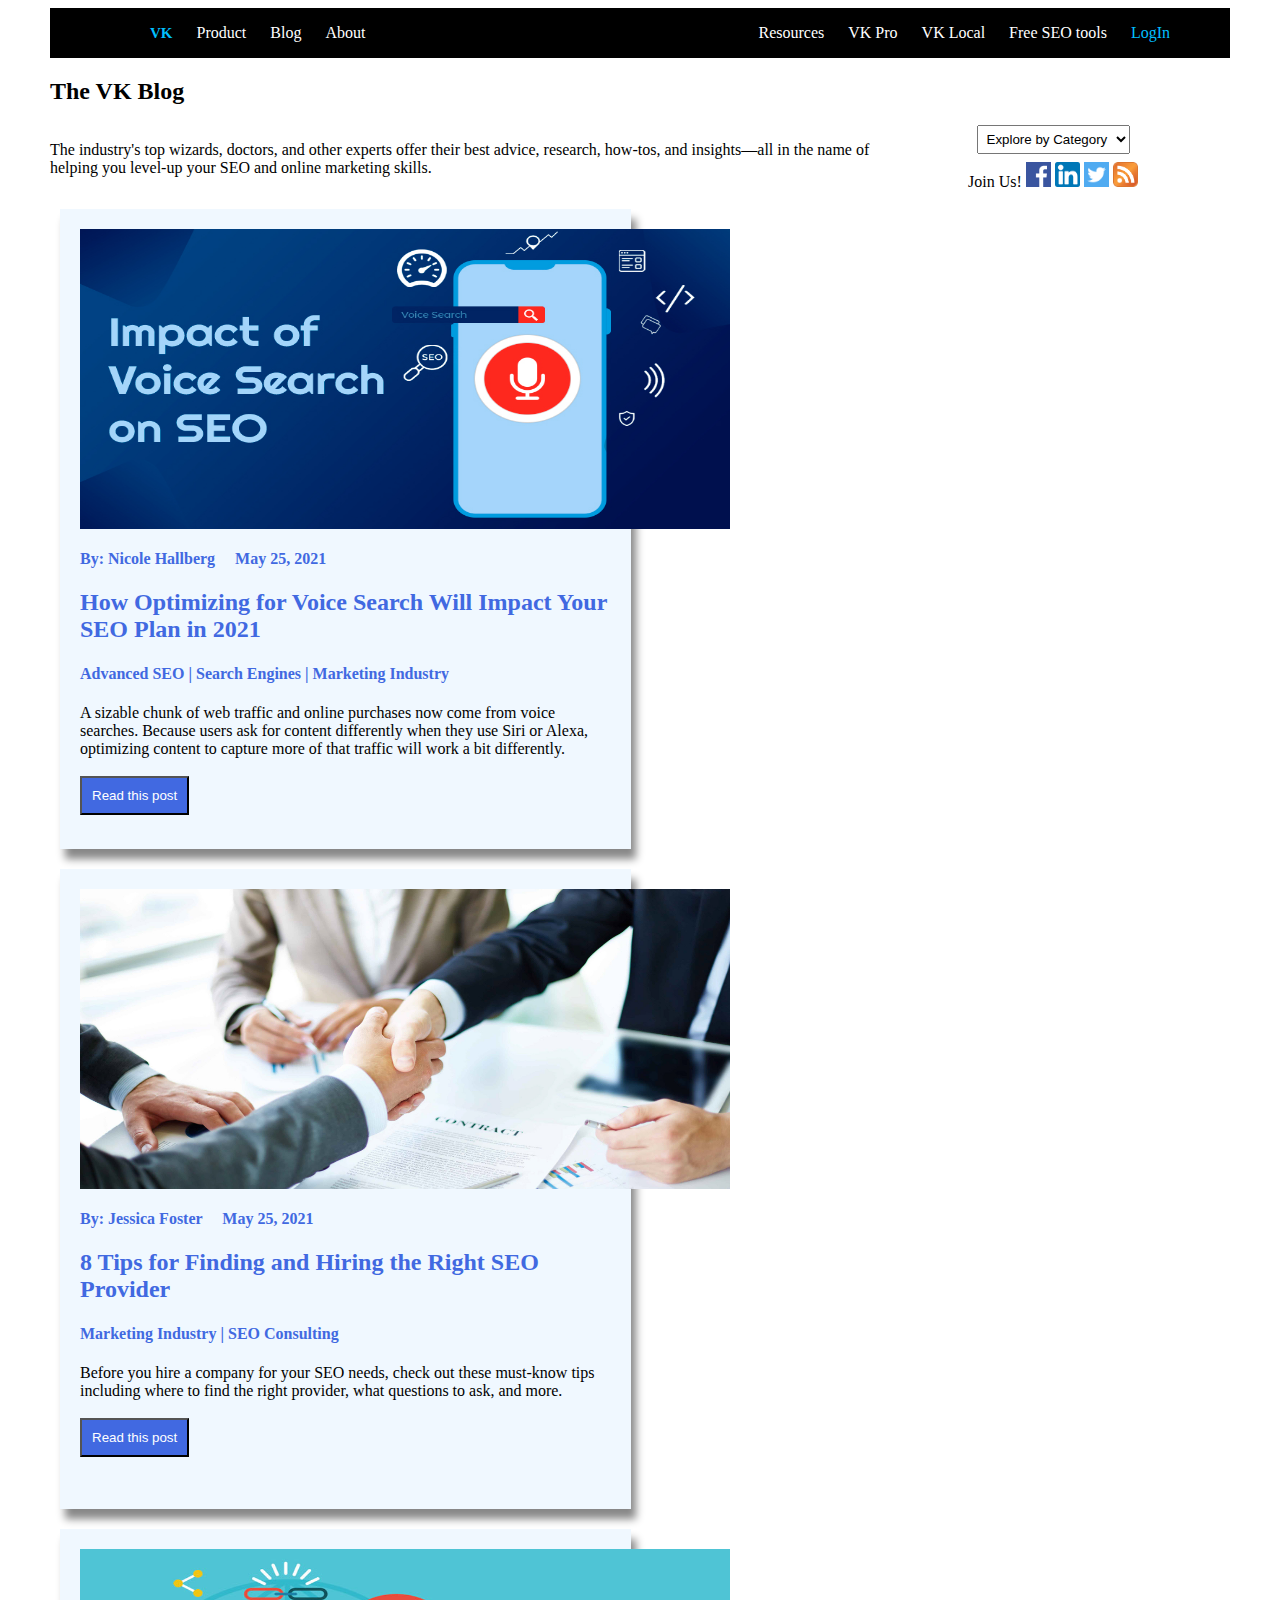
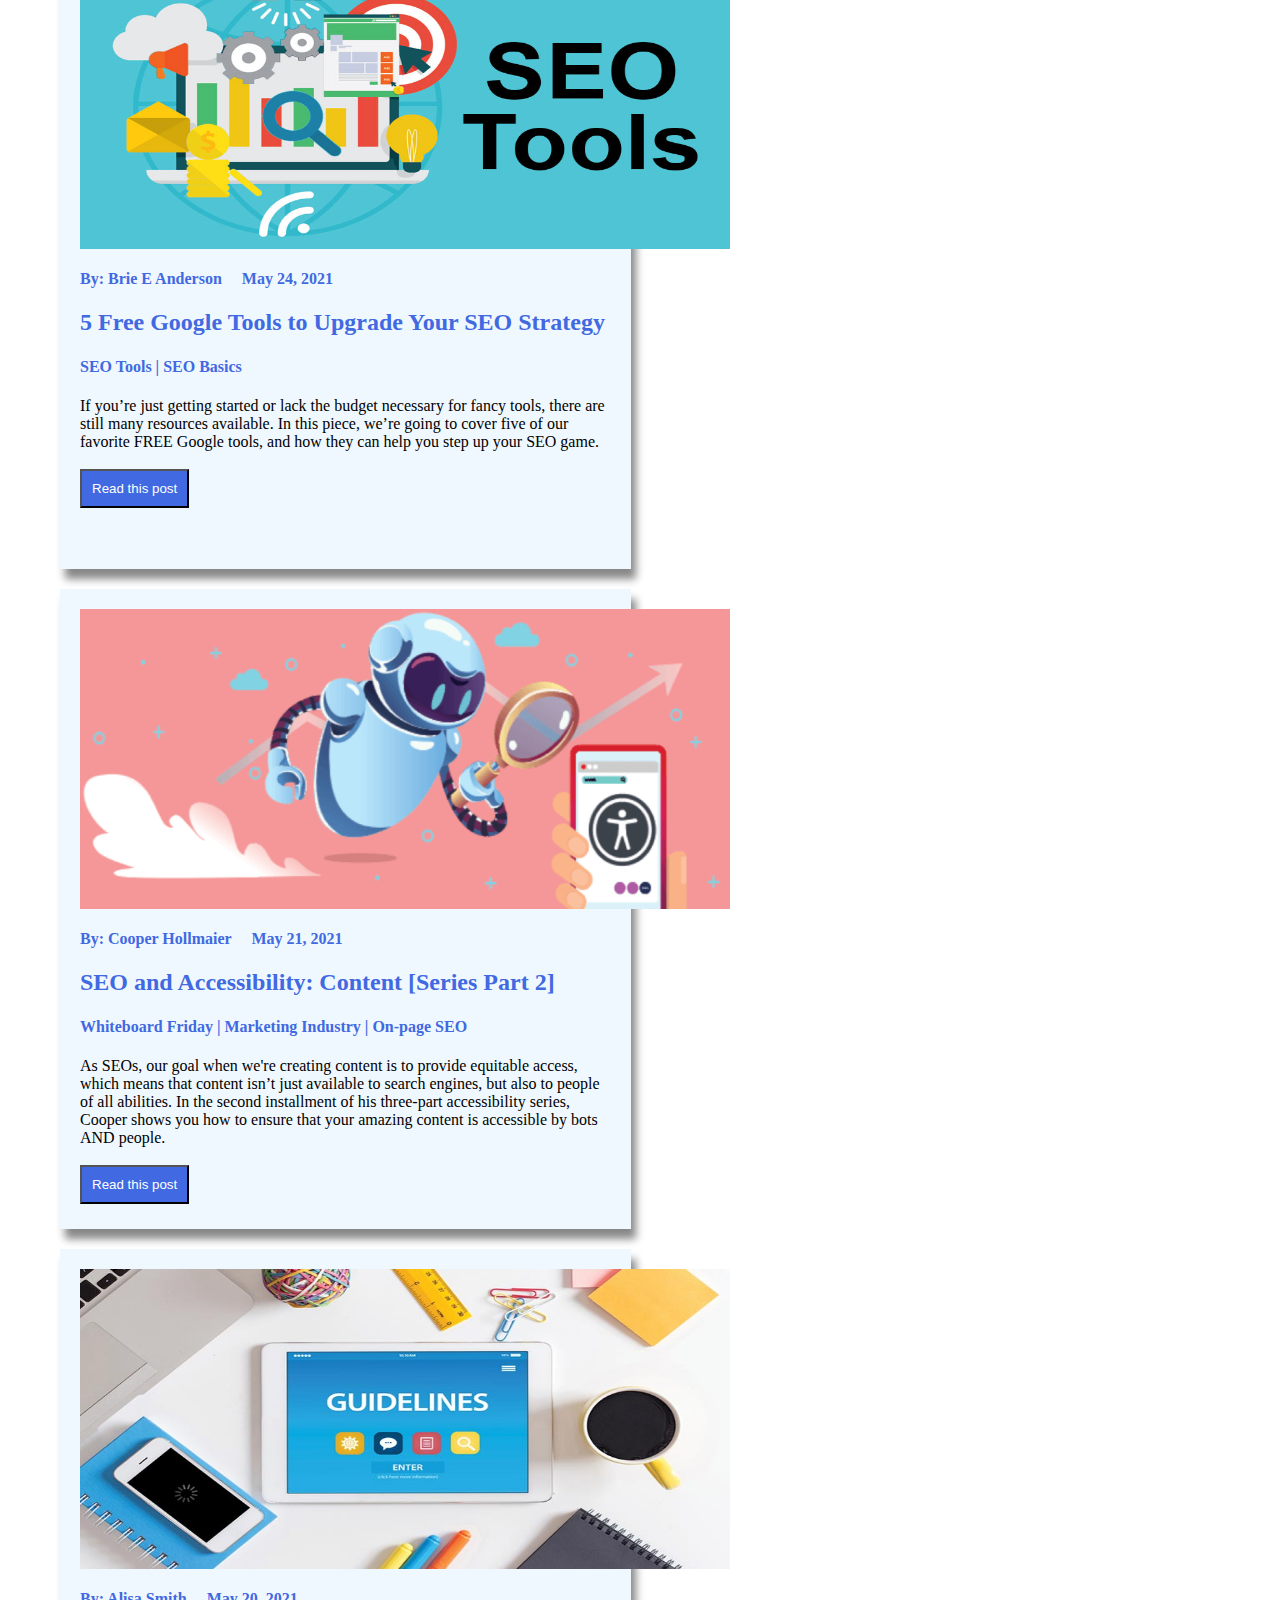
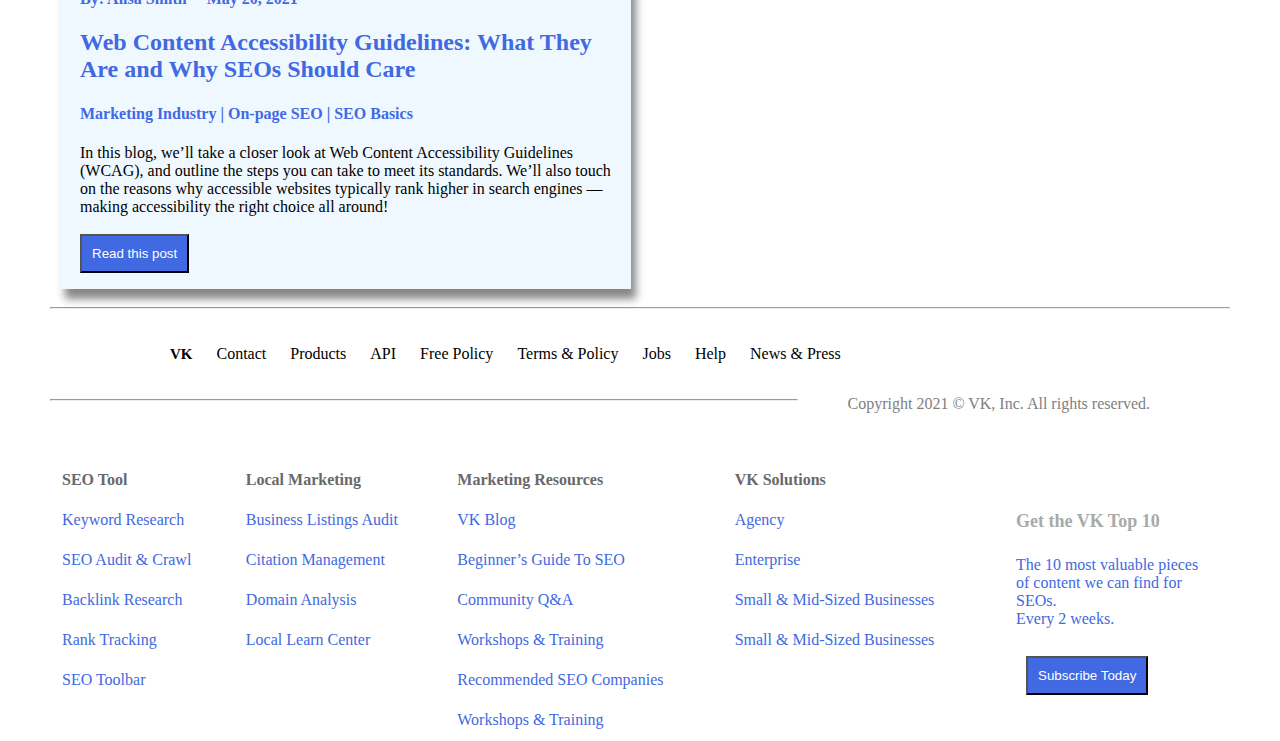
<file: Project1/index.html>
<html>
    <head>
        <link rel="stylesheet" href="stylesheet.css">
        <title>VK Blog</title>
         <meta name="viewport" content="width=device-width, initial-scale=1.0">
       
        
    </head>
    <body >
       
        <script type="text/javascript" src="prog.js"></script>
        
        <div class="container1">
          <div id="left-nav" class="nav" >
            <ul>
              <li><a class="logo"><b>VK</b></a></li>
              <li><a href="#">Product</a></li>
              <li><a href="index.html">Blog</a></li>
              <li><a href="#">About</a></li>
            </ul>
          </div>
          <div id="right-nav" class="nav">
            <ul>
              
              <li><i class="bi bi-search"></i></li>
              <li><a href="#">Resources</a></li>
              <li><a href="#">VK Pro</a></li>
              <li><a href="#">VK Local</a></li>
              <li><a href="#">Free SEO tools</a> </li>
              <li><a href="login.html" style="color: deepskyblue">LogIn</a></li>
            </ul>
          </div>

        </div>
        
        <div class="container2">
            <div class="container2">
              <h2 style="color: black">The VK Blog</h2>
              <div class="left-pan">
                <p>The industry's top wizards, doctors, and other experts offer their best advice, research, how-tos, and insights—all in the name of helping you level-up your SEO and online marketing skills.
                <p>
              </div>
              <div class="right-pan">
                 <select id="category">

                    <option value="Explore by Category">Explore by Category</option>
                    <option value="Advanced SEO">Advanced SEO</option>
                    <option value="Blogging">Blogging</option>
                    <option value="Branding">Branding</option>

                  </select>
                  <div class="join-us">
                    Join Us! 
                      <img src="images/fb-icon.png" width="25px" height="25px"/>
                      <img src="images/linkedIn.png" width="25px" height="25px"/>
                      <img src="images/twitter-icon.png" width="25px" height="25px"/>
                      <img src="images/Feed-icon.svg.png" width="25px" height="25px"/>
                  </div>

              </div>

            </div>
        
        </div>
        
        <div class="container3">
              <div class="division1" id="d1">
                  <div class="block" id="0">
                    <img src="images/ImpactOnVoiceSearch.jpg" width="650px" height="300px"/>
                    <h4>By: Nicole Hallberg &nbsp;&nbsp;&nbsp; May 25, 2021</h4>
                  <h2> How Optimizing for Voice Search Will Impact Your SEO Plan in 2021</h2>
                  <h4>Advanced SEO | Search Engines | Marketing Industry</h4>
           A sizable chunk of web traffic and online purchases now come from voice searches. Because users ask for content differently when they use Siri or Alexa, optimizing content to capture more of that traffic will work a bit differently.
                    <br/><br/>
                    <button value="Read this post" id="button1" style="background-color:royalblue; padding:10px; color:white;">Read this post</button>
                </div> 
                  <div class="block" id="b1">
                    <img src="images/findingRigthSEO.jpg" width="650px" height="300px"/>
                    <h4>By: Jessica Foster &nbsp;&nbsp;&nbsp; May 25, 2021</h4>
                  <h2> 8 Tips for Finding and Hiring the Right SEO Provider</h2>
                  <h4>Marketing Industry | SEO Consulting</h4>
          Before you hire a company for your SEO needs, check out these must-know tips including where to find the right provider, what questions to ask, and more.
                    <br/><br/>
                    <button value="Read this post" id="button1" style="background-color:royalblue; padding:10px;color: white">Read this post</button>
                </div> 
                  <div class="block">
                    <img src="images/SEO-Tools.jpg" width="650px" height="300px"/>
                    <h4>By: Brie E Anderson &nbsp;&nbsp;&nbsp; May 24, 2021</h4>
                  <h2> 5 Free Google Tools to Upgrade Your SEO Strategy</h2>
                  <h4>SEO Tools | SEO Basics</h4>
           If you’re just getting started or lack the budget necessary for fancy tools, there are still many resources available. In this piece, we’re going to cover five of our favorite FREE Google tools, and how they can help you step up your SEO game.
                    <br/><br/>
                    <button value="Read this post" id="button1" style="background-color:royalblue; padding:10px;color: white">Read this post</button>
                </div> 
                  
                <div class="block">
                    <img src="images/accessibility.png" width="650px" height="300px"/>
                    <h4>By: Cooper Hollmaier &nbsp;&nbsp;&nbsp; May 21, 2021</h4>
                  <h2> SEO and Accessibility: Content [Series Part 2]</h2>
                  <h4>Whiteboard Friday | Marketing Industry | On-page SEO</h4>
            As SEOs, our goal when we're creating content is to provide equitable access, which means that content isn’t just available to search engines, but also to people of all abilities. In the second installment of his three-part accessibility series, Cooper shows you how to ensure that your amazing content is accessible by bots AND people.
                    <br/><br/>
                    <button value="Read this post" id="button1" style="background-color:royalblue; padding:10px;color:white">Read this post</button>
                </div>

                <div class="block">
                    <img src="images/guidelines.jpg" width="650px" height="300px"/>
                    <h4>By: Alisa Smith &nbsp;&nbsp;&nbsp; May 20, 2021</h4>
                  <h2>Web Content Accessibility Guidelines: What They Are and Why SEOs Should Care</h2>
                  <h4> Marketing Industry | On-page SEO | SEO Basics</h4>
            In this blog, we’ll take a closer look at Web Content Accessibility Guidelines (WCAG), and outline the steps you can take to meet its standards. We’ll also touch on the reasons why accessible websites typically rank higher in search engines — making accessibility the right choice all around! 
                    <br/><br/>
                     <button value="Read this post" id="button1" style="background-color:royalblue; padding:10px; color: white">Read this post</button>
                </div>

              </div>
         </div>
        
        <hr>
        <div class="container4" style="margin: 20px;">
            
          <div id="left-nav" class="nav"  >
            <ul>
              <li><a class="logo" style="background-color: white; color:black;"><b>VK</b></a></li>
              <li><a href="#" style="background-color: white; color:black;">Contact</a></li>
              <li><a href="#" style="background-color: white; color:black;">Products</a></li>
              <li><a href="#" style="background-color: white; color:black;">API</a></li>
              <li><a href="#" style="background-color: white; color:black;">Free Policy</a></li>
              <li><a href="#" style="background-color: white; color:black;">Terms & Policy</a></li>
              <li><a href="#" style="background-color: white; color:black;">Jobs</a></li>
              <li><a href="#" style="background-color: white; color:black;">Help</a></li>
              <li><a href="#" style="background-color: white; color:black;">News & Press</a></li>
            </ul>
          </div>
          <div id="right-nav" class="nav">
            <ul>
              <li><a href="#" style="background-color: white; color:grey;">Copyright 2021 © VK, Inc. All rights reserved.</a></li>
            </ul>
          </div>
            
        </div>
        <hr>
     
        <div class="container5" >
          <div class="footer1" >
              <table style="margin-top:30px;width: 100%;">
                <tr>
                    <th>SEO Tool</th>
                    <th>Local Marketing</th>
                     <th>Marketing Resources</th>
                     <th>VK Solutions</th>
                </tr>
                 
                  <tr>
                      <td> Keyword Research</td>
                      <td>Business Listings Audit</td>
                      <td>VK Blog</td>
                      <td>Agency</td>
                  
                  </tr>
                  <tr>
                      <td>SEO Audit & Crawl</td>
                      <td>Citation Management</td>
                      <td>Beginner’s Guide To SEO</td>
                      <td>Enterprise</td>
                  
                  </tr>
                  <tr>
                      <td>Backlink Research</td>
                      <td>Domain Analysis</td>
                      <td>Community Q&A</td>
                      <td>Small & Mid-Sized Businesses</td>
                  
                  </tr>
                  <tr>
                      <td>Rank Tracking</td>
                      <td>Local Learn Center</td>
                      <td>Workshops & Training</td>
                      <td>Small & Mid-Sized Businesses</td>
                  
                  </tr>
                <tr>
                    <td>SEO Toolbar</td>
                    <td></td>
                    <td>Recommended SEO Companies</td>
                    <td></td>
                </tr>
                <tr>
                    <td></td>
                    <td></td>
                   <td>Workshops & Training</td>
                   <td></td>
                </tr>
              </table>
          </div>
           <div class="footer2" >
               <table>
                <tr>
                   <td style="text-align: left;padding: 20px; ">
                       <br/><br/>
                       <h4 style="color: darkgray;font-size: 18px; ">Get the VK Top 10</h4>
                       The 10 most valuable pieces of content we can find for SEOs. <br/>Every 2 weeks.<br/><br/>
                    <button style="background-color: royalblue; margin: 10px; padding: 10px;color: white">Subscribe Today</button>
                    </td>
                </tr>
               </table>
            
            </div> 
        </div>

    </body>
</html>
</file>
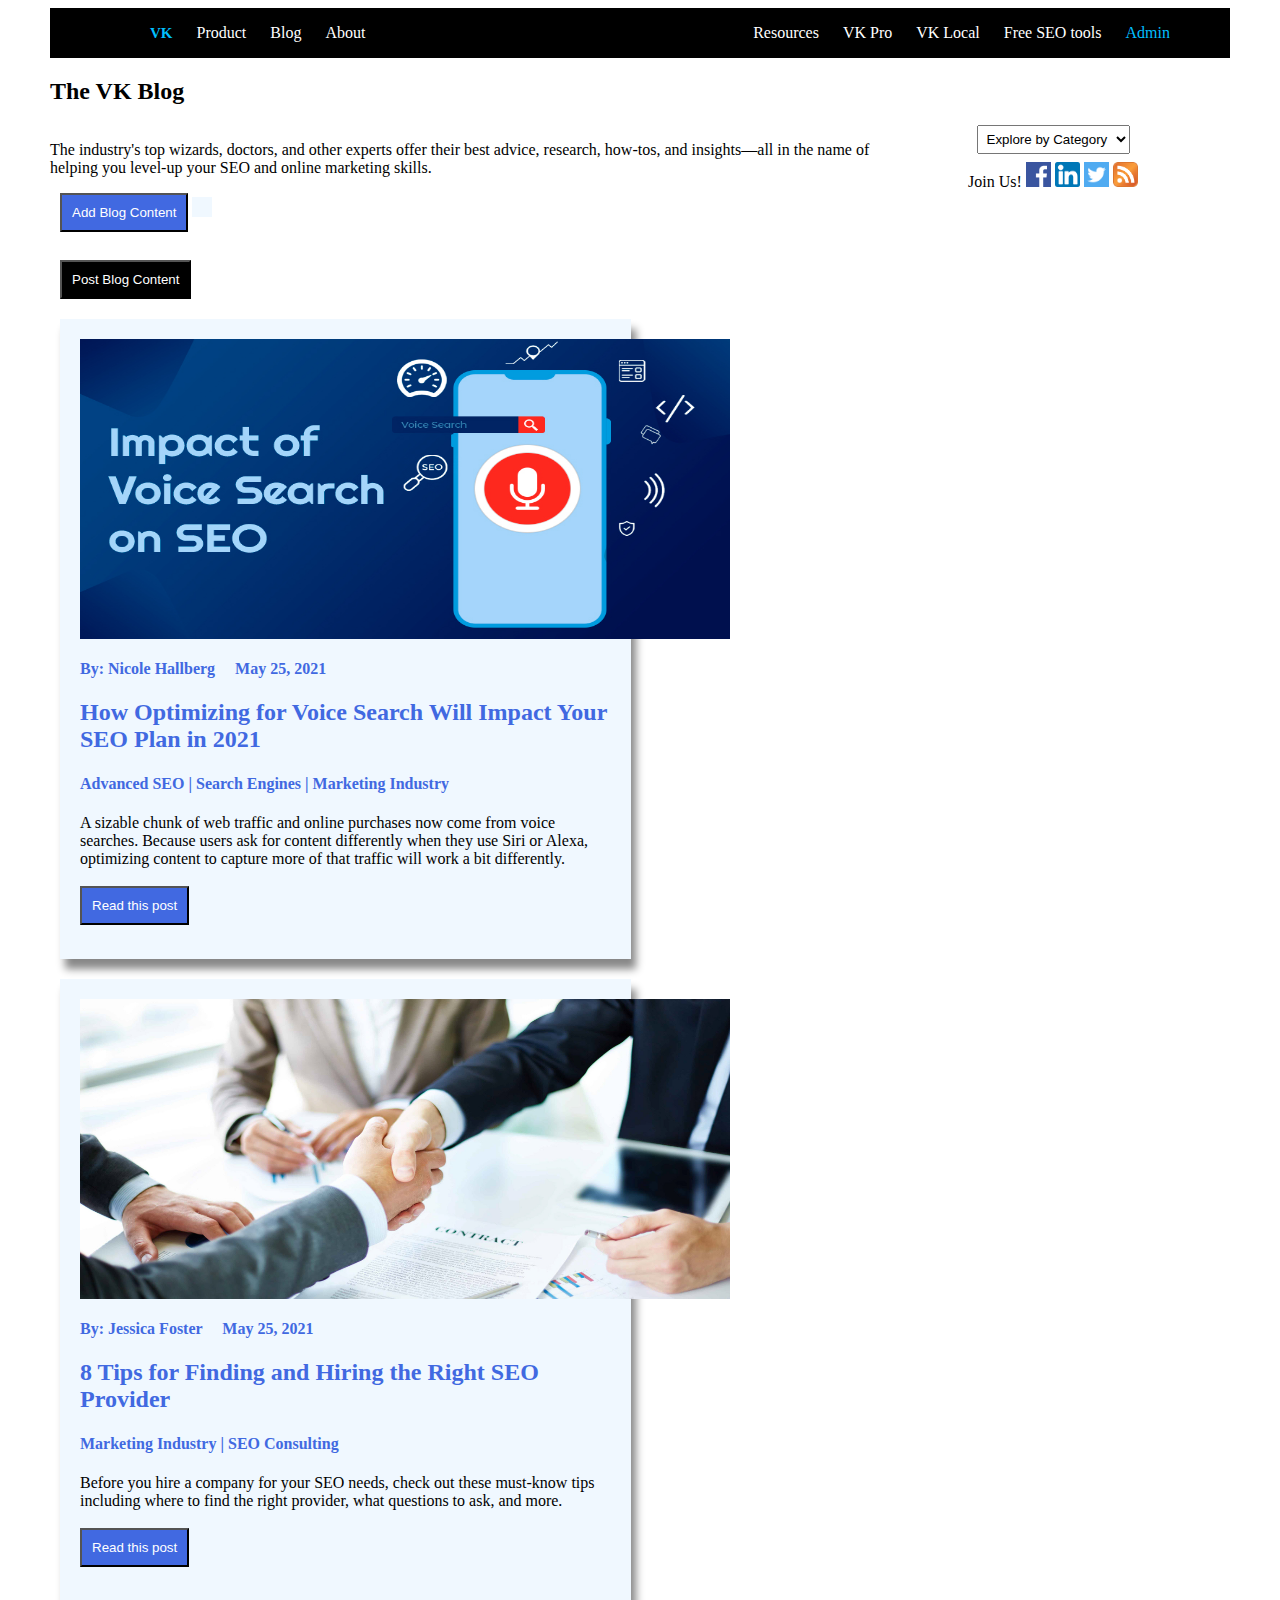
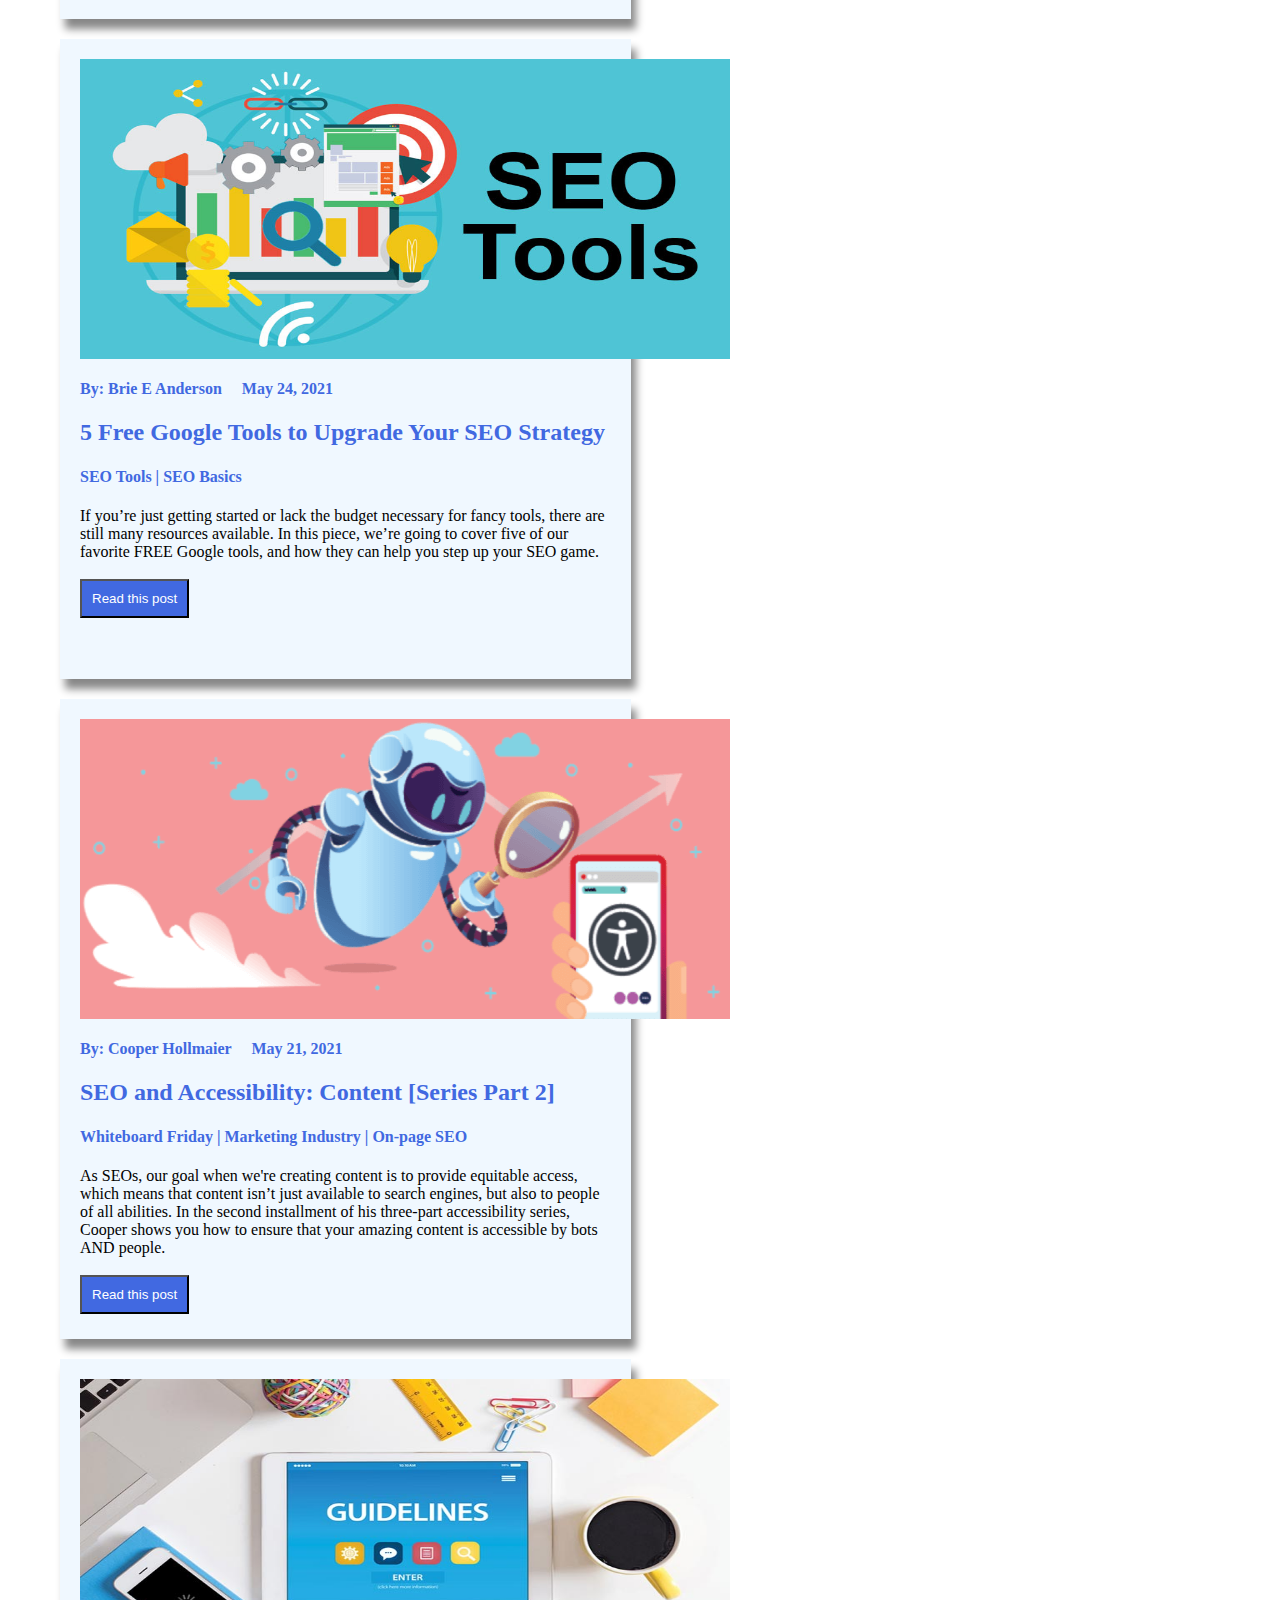
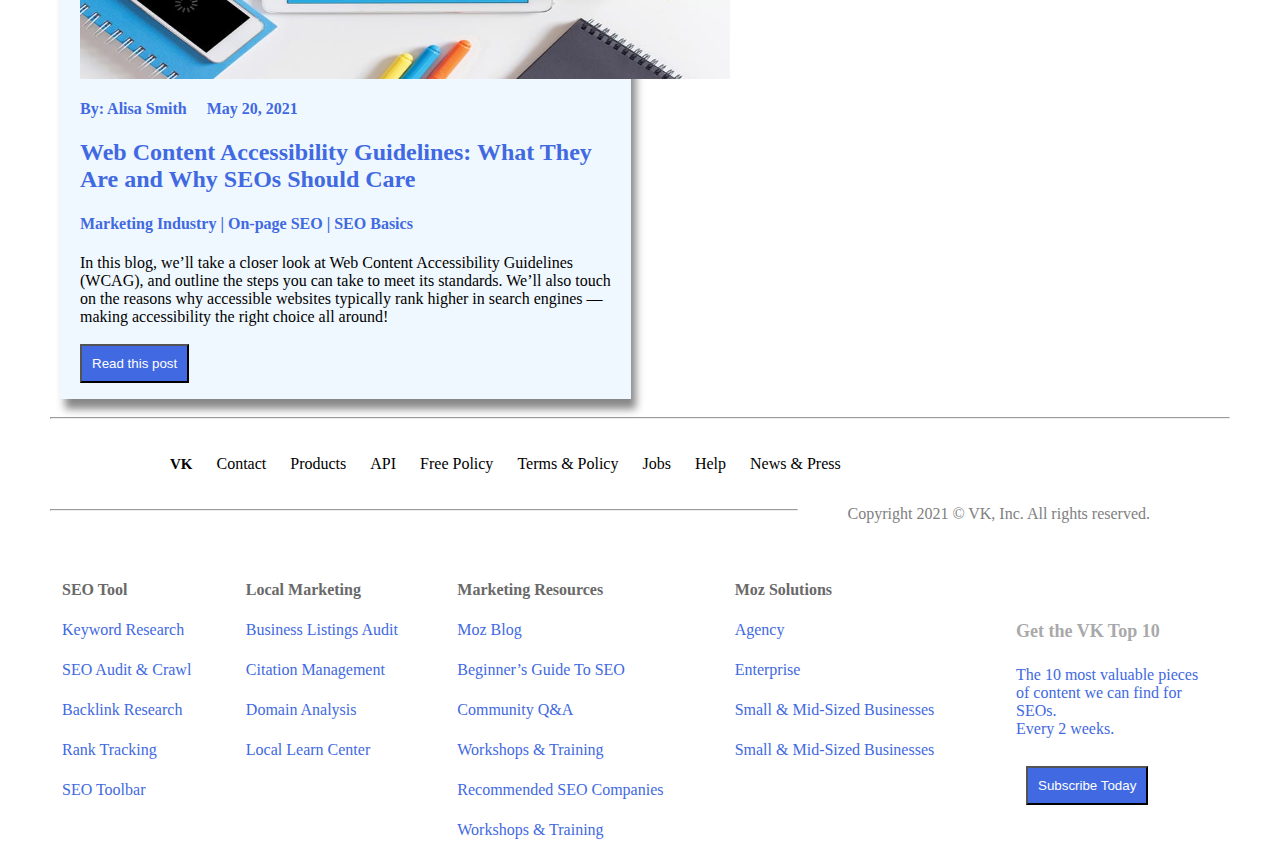
<file: Project1/blog.html>
<html>
    <head>
        <link rel="stylesheet" href="stylesheet.css">
        <title>VK Blog</title>
         <meta name="viewport" content="width=device-width, initial-scale=1.0">
        
    </head>
    <body>
        <script type="text/javascript" src="prog.js"></script>
        
        <div class="container1">
          <div id="left-nav" class="nav" >
            <ul>
              <li><a class="logo"><b>VK</b></a></li>
              <li><a href="#">Product</a></li>
              <li><a href="blog.html">Blog</a></li>
              <li><a href="#">About</a></li>
            </ul>
          </div>
          <div id="right-nav" class="nav">
            <ul>
              
              <li><i class="bi bi-search"></i></li>
              <li><a href="#">Resources</a></li>
              <li><a href="#">VK Pro</a></li>
              <li><a href="#">VK Local</a></li>
              <li><a href="#">Free SEO tools</a> </li>
              <li><a href="#" style="color: deepskyblue">Admin</a></li>
            </ul>
          </div>

        </div>
        
        <div class="container2">
            <div class="container2">
              <h2 style="color: black">The VK Blog</h2>
              <div class="left-pan">
                <p>The industry's top wizards, doctors, and other experts offer their best advice, research, how-tos, and insights—all in the name of helping you level-up your SEO and online marketing skills.
                <p>
              </div>
              <div class="right-pan">
                 <select id="category">

                    <option value="Explore by Category">Explore by Category</option>
                    <option value="Advanced SEO">Advanced SEO</option>
                    <option value="Blogging">Blogging</option>
                    <option value="Branding">Branding</option>

                  </select>
                  <div class="join-us">
                    Join Us! 
                      <img src="images/fb-icon.png" width="25px" height="25px"/>
                      <img src="images/linkedIn.png" width="25px" height="25px"/>
                      <img src="images/twitter-icon.png" width="25px" height="25px"/>
                      <img src="images/Feed-icon.svg.png" width="25px" height="25px"/>
                  </div>

              </div>

            </div>
        
        </div>
        <br/><br/><br/>
        
<!--      <p ><a href="blogContent.html" style="padding: 10px; margin:10px;">Add Blog Content</a></p>-->
        <button onclick="makeFormVisible()" style="margin-left: 10px; padding:10px; background-color: royalblue;color: white">Add Blog Content</button>
        
        <div class="contentBlog" id="contentBlog"style="background-color: aliceblue; padding:10px;" id="contentBlog">
            
<!--
            <h1 style="color: royalblue;text-align: center">Blog Post Submission Form</h1>
            <form id="authorInfo1" >
                
                <h3 style="color: royalblue;">Author Details</h3>
                <p><b>Please enter your contact details so that we can give you the proper credit for your blog post</b></p>
                <label>Name</label>&nbsp; <input type="text" name="yname">
                <br/><br/>
                <label>Short Author Bio</label><br/><br/>
                <textarea id="AuthorBio" name="AuthorBio" rows="2" cols="80"></textarea><br/>
                <small>Please keep it below 100 characters</small>
                <br/><br/>
                <h3 style="color: royalblue;">Create a Blog Post</h3>
                <p><b>Please submit your guest blog post</b></p>
                <label>Featured Image</label>&nbsp;
                <input type="file" id="myFile" name="filename">
                <br/><br/>
                
            </form>
            <form id="postContent1">
                <label>Post Header</label><br/><br/>
                <textarea id="Header" name="Header" rows="2" cols="80"></textarea>
                <br/><br/>
                <label>Brief Post Content</label><br/><br/>
                <textarea id="briefContent" name="briefContent" rows="3" cols="80"></textarea><br/>
                <small>Please keep it below 200 characters</small>
                <br/><br/>
                <label>Post Content</label><br/><br/>
                <textarea id="content" name="content" rows="4" cols="80"></textarea>
                <br/>
                
            </form>

            <button onclick="readAddedBlogContent()" style="margin-left: 650px; padding:10px; background-color: royalblue;color: white">Save Content</button>
-->
            
        </div>
        <div id="message"></div>
        <br/>

        <button onclick="addPost1()" style="padding: 10px; margin:10px; background-color: black; color:white;">Post Blog Content</button>
        

        <div class="container3">
              <div class="division1" id="d1">
                  <div class="block" id="0">
                    <img src="images/ImpactOnVoiceSearch.jpg" width="650px" height="300px"/>
                    <h4>By: Nicole Hallberg &nbsp;&nbsp;&nbsp; May 25, 2021</h4>
                  <h2> How Optimizing for Voice Search Will Impact Your SEO Plan in 2021</h2>
                  <h4>Advanced SEO | Search Engines | Marketing Industry</h4>
           A sizable chunk of web traffic and online purchases now come from voice searches. Because users ask for content differently when they use Siri or Alexa, optimizing content to capture more of that traffic will work a bit differently.
                    <br/><br/>
                    <button value="Read this post" id="button1" style="background-color:royalblue; padding:10px; color:white;">Read this post</button>
                </div> 
                  <div class="block" id="b1">
                    <img src="images/findingRigthSEO.jpg" width="650px" height="300px"/>
                    <h4>By: Jessica Foster &nbsp;&nbsp;&nbsp; May 25, 2021</h4>
                  <h2> 8 Tips for Finding and Hiring the Right SEO Provider</h2>
                  <h4>Marketing Industry | SEO Consulting</h4>
          Before you hire a company for your SEO needs, check out these must-know tips including where to find the right provider, what questions to ask, and more.
                    <br/><br/>
                    <button value="Read this post" id="button1" style="background-color:royalblue; padding:10px;color: white">Read this post</button>
                </div> 
                  <div class="block">
                    <img src="images/SEO-Tools.jpg" width="650px" height="300px"/>
                    <h4>By: Brie E Anderson &nbsp;&nbsp;&nbsp; May 24, 2021</h4>
                  <h2> 5 Free Google Tools to Upgrade Your SEO Strategy</h2>
                  <h4>SEO Tools | SEO Basics</h4>
           If you’re just getting started or lack the budget necessary for fancy tools, there are still many resources available. In this piece, we’re going to cover five of our favorite FREE Google tools, and how they can help you step up your SEO game.
                    <br/><br/>
                    <button value="Read this post" id="button1" style="background-color:royalblue; padding:10px;color: white">Read this post</button>
                </div> 
                  
                <div class="block">
                    <img src="images/accessibility.png" width="650px" height="300px"/>
                    <h4>By: Cooper Hollmaier &nbsp;&nbsp;&nbsp; May 21, 2021</h4>
                  <h2> SEO and Accessibility: Content [Series Part 2]</h2>
                  <h4>Whiteboard Friday | Marketing Industry | On-page SEO</h4>
            As SEOs, our goal when we're creating content is to provide equitable access, which means that content isn’t just available to search engines, but also to people of all abilities. In the second installment of his three-part accessibility series, Cooper shows you how to ensure that your amazing content is accessible by bots AND people.
                    <br/><br/>
                    <button value="Read this post" id="button1" style="background-color:royalblue; padding:10px;color:white">Read this post</button>
                </div>

                <div class="block">
                    <img src="images/guidelines.jpg" width="650px" height="300px"/>
                    <h4>By: Alisa Smith &nbsp;&nbsp;&nbsp; May 20, 2021</h4>
                  <h2>Web Content Accessibility Guidelines: What They Are and Why SEOs Should Care</h2>
                  <h4> Marketing Industry | On-page SEO | SEO Basics</h4>
            In this blog, we’ll take a closer look at Web Content Accessibility Guidelines (WCAG), and outline the steps you can take to meet its standards. We’ll also touch on the reasons why accessible websites typically rank higher in search engines — making accessibility the right choice all around! 
                    <br/><br/>
                     <button value="Read this post" id="button1" style="background-color:royalblue; padding:10px; color: white">Read this post</button>
                </div>

              </div>
         </div>
        
        <hr>
        <div class="container4" style="margin: 20px;">
            
          <div id="left-nav" class="nav"  >
            <ul>
              <li><a class="logo" style="background-color: white; color:black;"><b>VK</b></a></li>
              <li><a href="#" style="background-color: white; color:black;">Contact</a></li>
              <li><a href="#" style="background-color: white; color:black;">Products</a></li>
              <li><a href="#" style="background-color: white; color:black;">API</a></li>
              <li><a href="#" style="background-color: white; color:black;">Free Policy</a></li>
              <li><a href="#" style="background-color: white; color:black;">Terms & Policy</a></li>
              <li><a href="#" style="background-color: white; color:black;">Jobs</a></li>
              <li><a href="#" style="background-color: white; color:black;">Help</a></li>
              <li><a href="#" style="background-color: white; color:black;">News & Press</a></li>
            </ul>
          </div>
          <div id="right-nav" class="nav">
            <ul>
              <li><a href="#" style="background-color: white; color:grey;">Copyright 2021 © VK, Inc. All rights reserved.</a></li>
            </ul>
          </div>
            
        </div>
        <hr>
     
        <div class="container5" >
          <div class="footer1" >
              <table style="margin-top:30px;width: 100%;">
                <tr>
                    <th>SEO Tool</th>
                    <th>Local Marketing</th>
                     <th>Marketing Resources</th>
                     <th>Moz Solutions</th>
                </tr>
                 
                  <tr>
                      <td> Keyword Research</td>
                      <td>Business Listings Audit</td>
                      <td>Moz Blog</td>
                      <td>Agency</td>
                  
                  </tr>
                  <tr>
                      <td>SEO Audit & Crawl</td>
                      <td>Citation Management</td>
                      <td>Beginner’s Guide To SEO</td>
                      <td>Enterprise</td>
                  
                  </tr>
                  <tr>
                      <td>Backlink Research</td>
                      <td>Domain Analysis</td>
                      <td>Community Q&A</td>
                      <td>Small & Mid-Sized Businesses</td>
                  
                  </tr>
                  <tr>
                      <td>Rank Tracking</td>
                      <td>Local Learn Center</td>
                      <td>Workshops & Training</td>
                      <td>Small & Mid-Sized Businesses</td>
                  
                  </tr>
                <tr>
                    <td>SEO Toolbar</td>
                    <td></td>
                    <td>Recommended SEO Companies</td>
                    <td></td>
                </tr>
                <tr>
                    <td></td>
                    <td></td>
                   <td>Workshops & Training</td>
                   <td></td>
                </tr>
              </table>
          </div>
           <div class="footer2" >
               <table>
                <tr>
                   <td style="text-align: left;padding: 20px; ">
                       <br/><br/>
                       <h4 style="color: darkgray;font-size: 18px; ">Get the VK Top 10</h4>
                       The 10 most valuable pieces of content we can find for SEOs. <br/>Every 2 weeks.<br/><br/>
                    <button style="background-color: royalblue; margin: 10px; padding: 10px;color: white">Subscribe Today</button>
                    </td>
                </tr>
               </table>
            
            </div> 
        </div>

    </body>
</html>
</file>
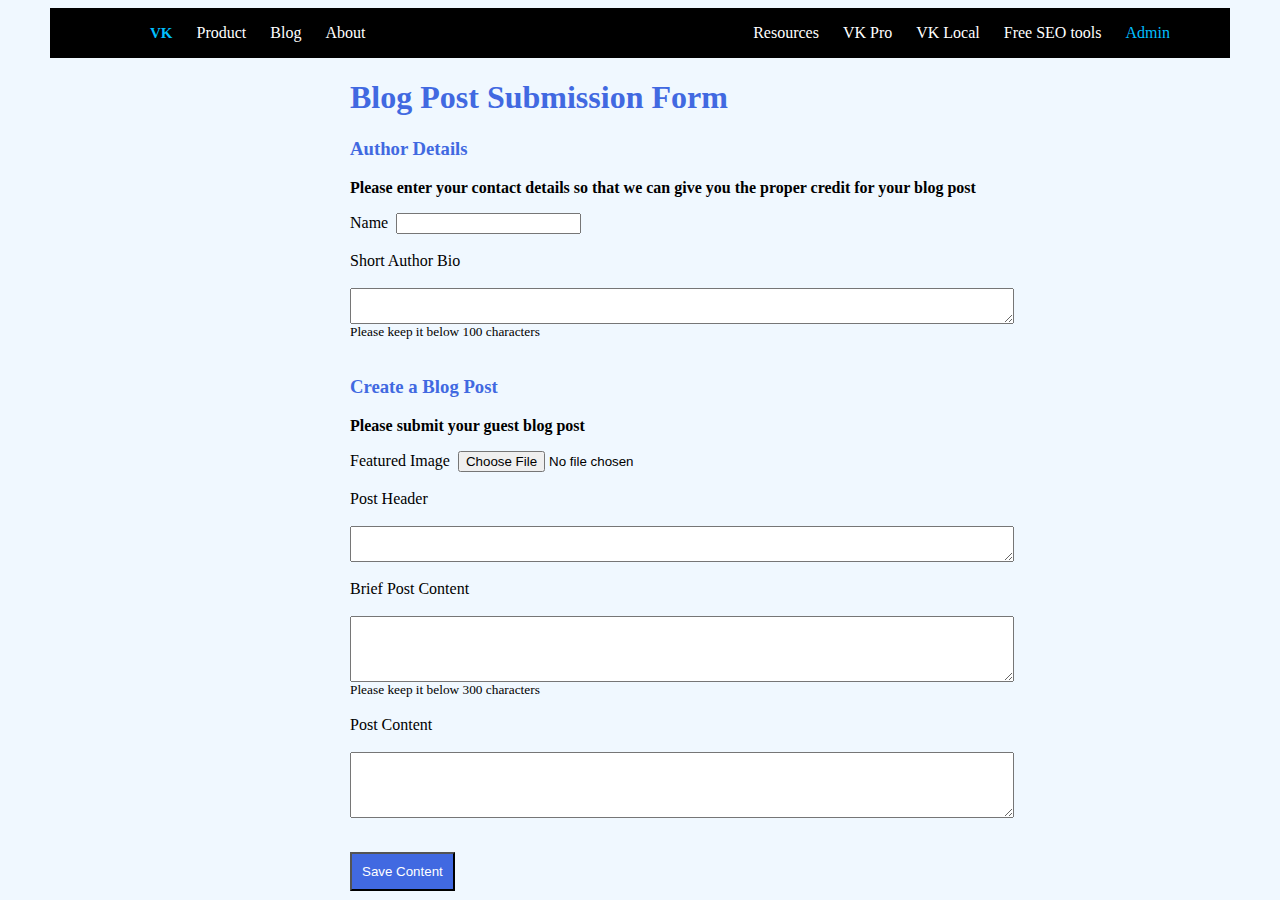
<file: Project1/blogContent.html>
<html>
    <head>
        <link rel="stylesheet" href="stylesheet.css">
         <meta name="viewport" content="width=device-width, initial-scale=1.0">
        
    </head>
    <body style="background-color: aliceblue;">
        <script type="text/javascript" src="prog.js"></script>
         <div class="container1">
          <div id="left-nav" class="nav" >
            <ul>
              <li><a class="logo"><b>VK</b></a></li>
              <li><a href="#">Product</a></li>
              <li><a href="index.html">Blog</a></li>
              <li><a href="#">About</a></li>
            </ul>
          </div>
          <div id="right-nav" class="nav">
            <ul>
              
              <li><i class="bi bi-search"></i></li>
              <li><a href="#">Resources</a></li>
              <li><a href="#">VK Pro</a></li>
              <li><a href="#">VK Local</a></li>
              <li><a href="#">Free SEO tools</a> </li>
              <li><a href="#" style="color: deepskyblue">Admin</a></li>
            </ul>
          </div>
        </div>
        
        <div class="content1" >
            
            <form id="authorInfo" >
                <h1 style="color: royalblue;">Blog Post Submission Form</h1>
                <h3 style="color: royalblue;">Author Details</h3>
                <p><b>Please enter your contact details so that we can give you the proper credit for your blog post</b></p>
                <label>Name</label>&nbsp; <input type="text" name="yname">
                <br/><br/>
                <label>Short Author Bio</label><br/><br/>
                <textarea id="AuthorBio" name="AuthorBio" rows="2" cols="80"></textarea><br/>
                <small>Please keep it below 100 characters</small>
                <br/><br/>
            </form>
            <form id="postContent">
                <h3 style="color: royalblue;">Create a Blog Post</h3>
                <p><b>Please submit your guest blog post</b></p>
                <label>Featured Image</label>&nbsp;
                <input type="file" id="myFile" name="filename">
                <br/><br/>
                <label>Post Header</label><br/><br/>
                <textarea id="Header" name="Header" rows="2" cols="80"></textarea>
                <br/><br/>
                <label>Brief Post Content</label><br/><br/>
                <textarea id="briefContent" name="briefContent" rows="4" cols="80"></textarea><br/>
                <small>Please keep it below 300 characters</small>
                <br/><br/>
                <label>Post Content</label><br/><br/>
                <textarea id="content" name="content" rows="4" cols="80"></textarea>
                <br/><br/>
                
            </form>
            <button onclick="readAddedBlogContent()" style="margin-left: 300px; padding:10px; background-color: royalblue;color: white">Save Content</button>
            
        </div>
        
    </body>

</html>
</file>
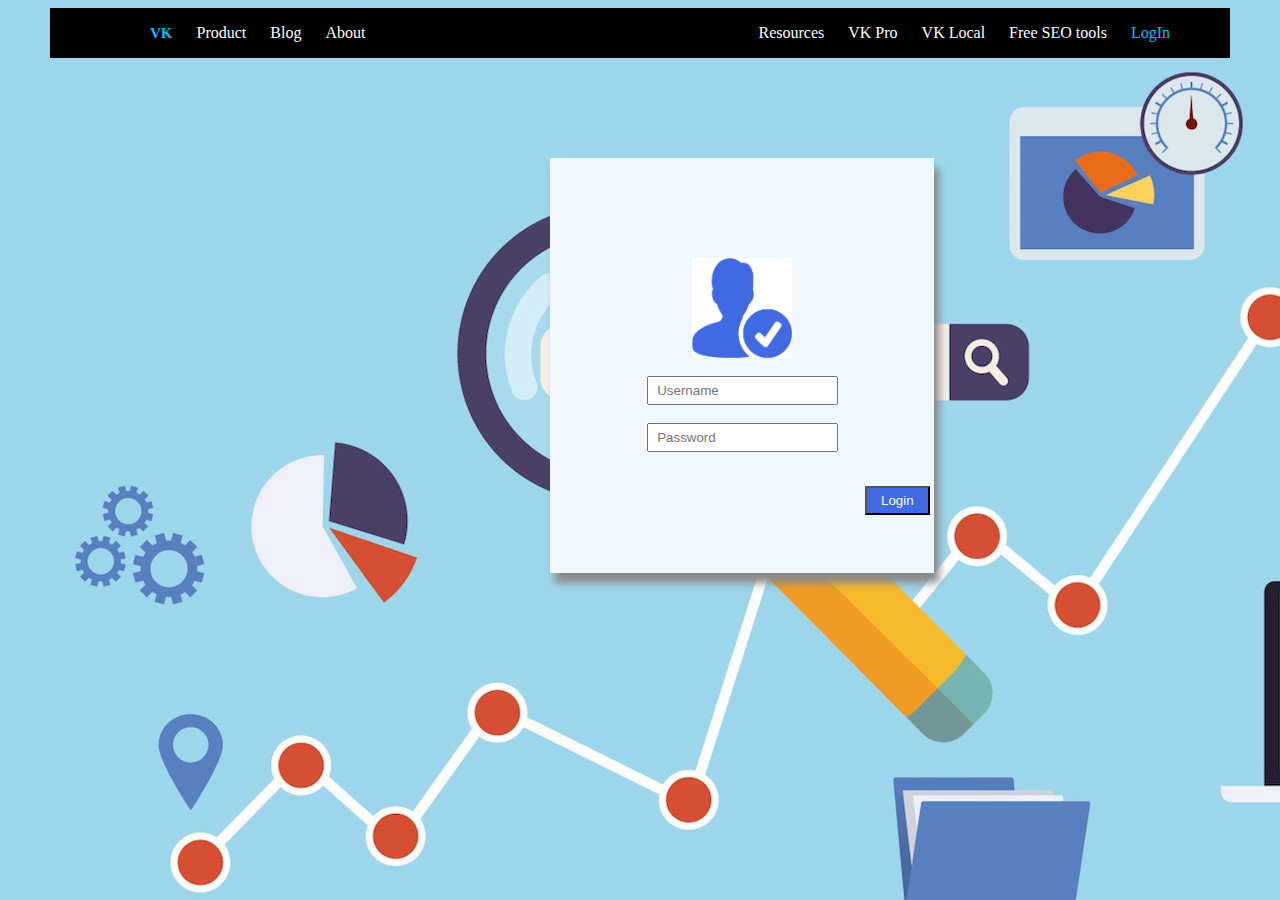
<file: Project1/login.html>
<html>
    <head>
        <link rel="stylesheet" href="stylesheet.css">
         <meta name="viewport" content="width=device-width, initial-scale=1.0">
        
    </head>
    <body style="background-image:url(images/SEOBackgroundImage.jpeg);">
        <div class="container1">
          <div id="left-nav" class="nav" >
            <ul>
              <li><a class="logo"><b>VK</b></a></li>
              <li><a href="#">Product</a></li>
              <li><a href="index.html">Blog</a></li>
              <li><a href="#">About</a></li>
            </ul>
          </div>
          <div id="right-nav" class="nav">
            <ul>
              
              <li><i class="bi bi-search"></i></li>
              <li><a href="#">Resources</a></li>
              <li><a href="#">VK Pro</a></li>
              <li><a href="#">VK Local</a></li>
              <li><a href="#">Free SEO tools</a> </li>
              <li><a href="login.html" style="color: deepskyblue">LogIn</a></li>
            </ul>
          </div>

        </div>
        <script type="text/javascript" src="prog.js"></script>
       
        <div class="loginblock"  >
            <form id="loginForm" style="text-align: center;">
                <image src="images/user%20icon.png" style="width: 100px; height: 100px;"></image><br/><br/>
                <input type="text" name="uname" id="uname" placeholder=" Username" style="padding:5px;">
                <br/><br/>
                 <input type="password" name="password" id="pword" placeholder=" Password" style="padding:5px;">
                <br/><br/>
            </form>
            <button onclick="login()" style="margin-left: 300px; padding-left:14px; padding-right:14px;padding-top:5px; padding-bottom:5px; background-color: royalblue;color: white; text-align: center;">Login</button>
            
        </div>
    </body>
</html>
</file>
<file: Project1/stylesheet.css>
body{
    margin-left:50px;
    margin-right: 50px;
    background-color: white;
  
    
}

.nav {
    display: inline; /* Or inline-block */
}
#left-nav{
  float:left;
}
#right-nav{
  float:right;
}
li{
  display: inline-block;
}
a{
  text-decoration: none;
  background-color:black;
  color:white;
  text-align:center;
  padding: 10px;
  margin:0px;
  padding-top:0px;
}
.container1{
  background-color: black;
  padding: 50px;
  padding-top:0px;
}
.logo{
    font-family: cursive;
    font-size: 15px;
    color: deepskyblue;
  
}
.container2{
  display: inline;
    
}
.left-pan{
  float:left;
  width:70%;
  background-color: white;
  color: black;
  border-bottom: 0px;
}
.right-pan{
  float: right;
  width:30%;
  text-align: center;
  background-color: white;
  color: black;
  
}
#category{
  padding:5px;
}
.join-us{
    margin: 8px;
}
.container3{
            display:inline-block;
}
.block{
          border: 0.5px;
          padding: 10px;
          box-shadow: 5px 10px 8px #888888;
          width: 45%;
          height: 600px;
          padding: 20px;
          margin:10px;
          float:left;
          align:center;
          background-color: aliceblue;
}
.block1{
  border: 0.5px;
  padding: 10px;
  box-shadow: 5px 10px 8px #888888;
  width: 45%;
  height: 600px;
  padding: 20px;
  margin:10px;
  float:left;
  align:center;
  background-color: aliceblue;
}
.block2{
  border: 0.5px ;
  padding: 10px;
  box-shadow: 5px 10px 8px #888888;
  width: 45%;
  height: 600px;
  padding: 20px;
  margin:10px;
  float:right;
  align:center;
  background-color: aliceblue; 
}
.division1{
  display: inline block;
}
h2, h4{
  color: royalblue;
}
#button{
    padding: 10px;
    background-color:royalblue ;
    float: right;
}
.container4{
  background-color: white;
  padding: 50px;
  padding-top:0px;
}
.container5{
    
    display: inline;
}
.footer1{
    width:80%;
    float:left;
}
td, th{
   text-align: left; 
    padding: 10px;
}
th{
    color: dimgrey;
}
td{
    color: royalblue;
}
footer1{
    float:left;
    width: 80%;

}
footer2{
    float:right;
    width: 20%;
    
    
}

#authorInfo{
    margin-left: 300px; 
}
#postContent{
    margin-left: 300px; 
    
}
.loginblock{
          border: 0.5px;
          padding: 10px;
          box-shadow: 5px 10px 8px #888888;
          width: 30%;
          height: 300px;
          padding: 15px;
          margin:10px;
          background-color: aliceblue;
          margin-left: 500px;
          margin-top:100px;
          padding-top: 100px;
   
          
}
#authorInfo1{
    float: left;
}
#postContent1{
    float:right;
    
}
.contentBlog{
    display: inline-block;
}
</file>
